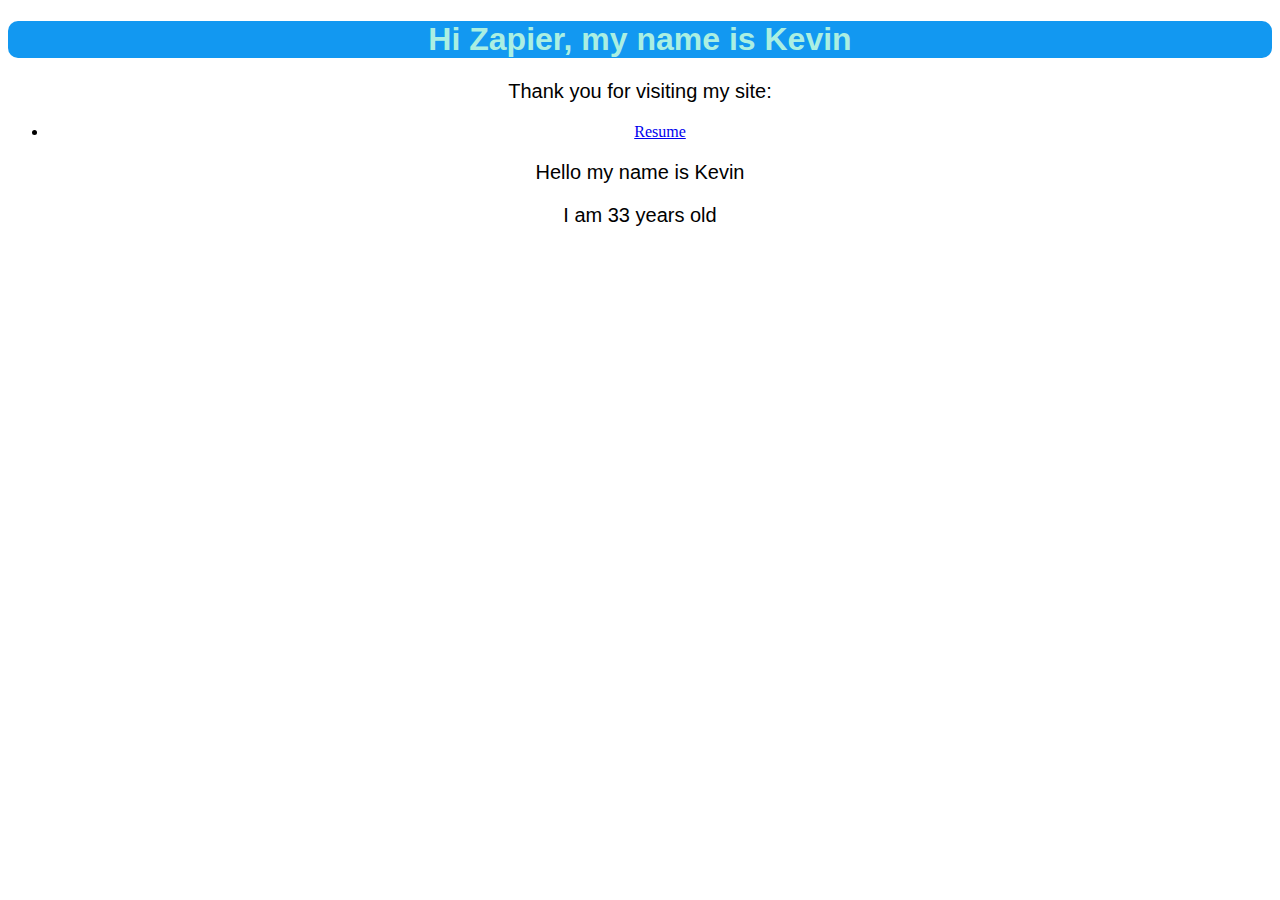
<file: index.html>
<!DOCTYPE html>
<html>

	<head>
	<title>Proyecto JS</title>	
	<link rel="stylesheet" href="style.css">
	</head>
<body>
	
	<h1>Hi Zapier, my name is Kevin</h1>

	<p>Thank you for visiting my site:</p>
	<div id="link">
		<ul>
			<li><a href="cvactual/Curriculumactual.html"</a>Resume</a></li>
		</ul>
	</div>
	
	<style>
		h1 {
		   background-color: rgb(18, 152, 241);
   		   border-radius: 10px;
    	 	   font-family: Arial, Helvetica, sans-serif;
    		   color: #AAEFE2;
                   text-align: center; 
		}	
		#link {
		    text-align: center; 
		}
		p {
		   text-align: center;
		   font-family: Arial, Helvetica, sans-serif;
		   font-size: 20px;	
		}
	</style>
	<div id="output">
	
	</div>
	
	<script src="jsfile.js"></script> 
</body>

</html>
</file>
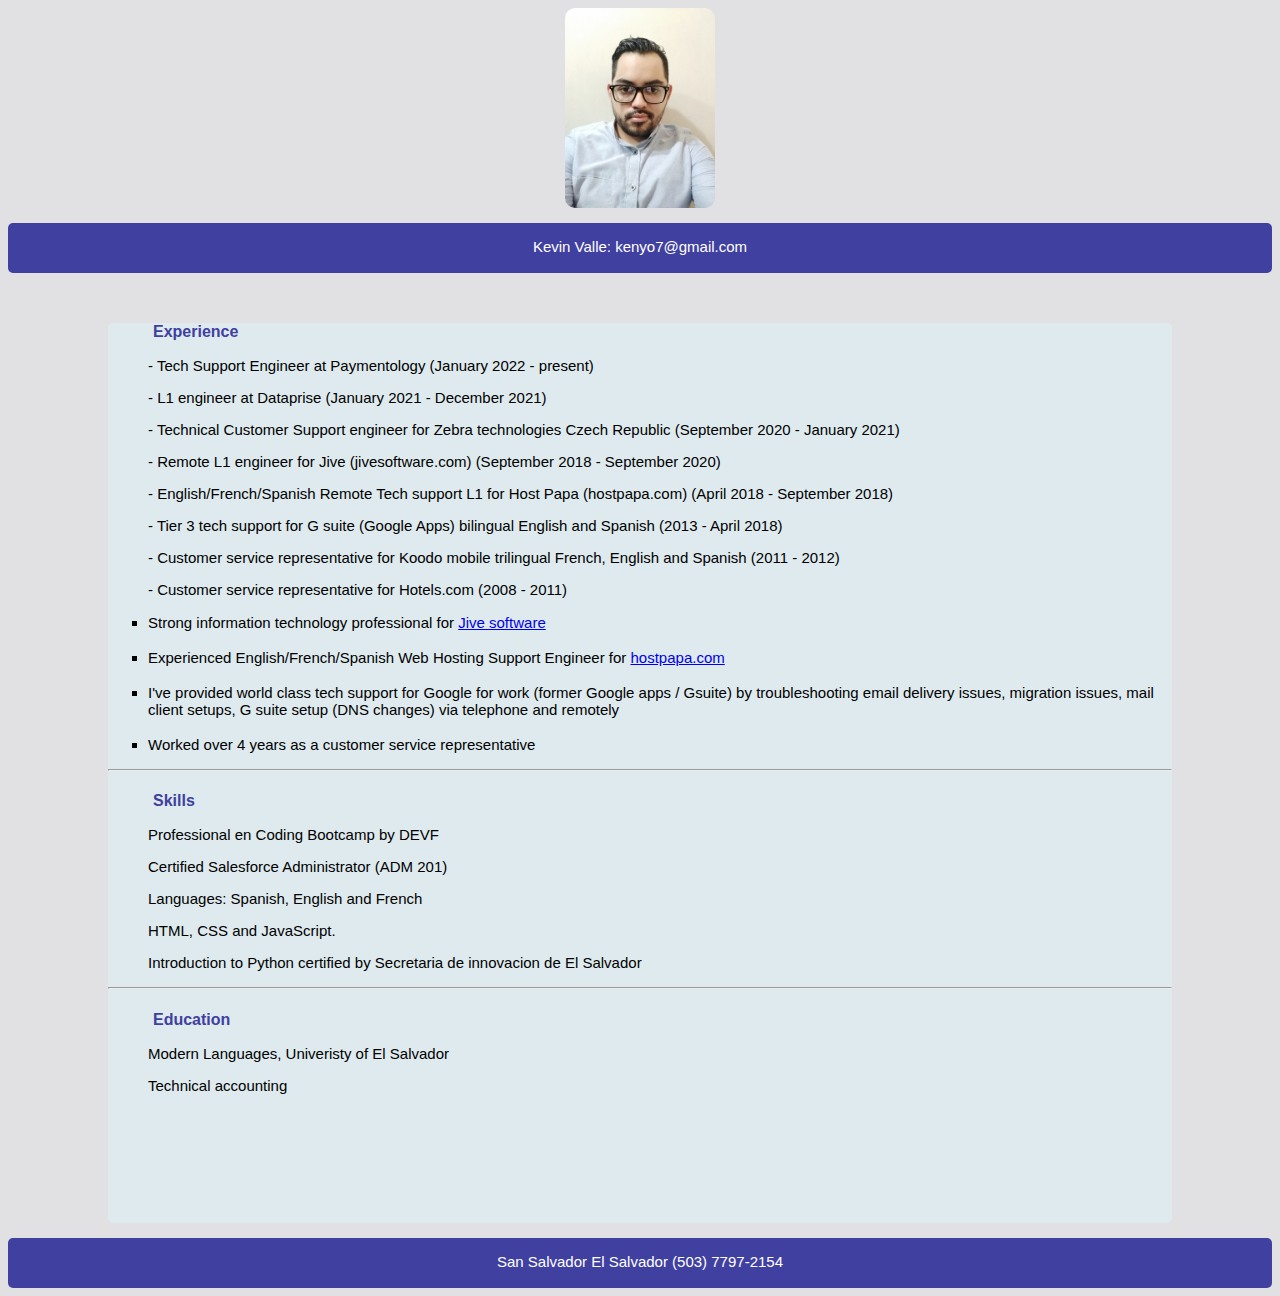
<file: cvactual/Curriculumactual.html>
<!DOCTYPE html>
	<html>
<head>
	<link type="text/css" rel="stylesheet" href="curriculumcss.css"/>
	<title>Resume</title>
</head>
	<body bgcolor="#e1e1e3">
		<img src="rostro2.jpg" alt="rostro" width="150" height="200">


	<div id="email">
		
		<p>Kevin Valle: kenyo7@gmail.com</p>
	</div>
	
	<div class="right">

		<ul>
			<h4>Experience</h4>
		</ul>
	
			<ul>
				<p> - Tech Support Engineer at Paymentology (January 2022 - present)</p>
				<p> - L1 engineer at Dataprise (January 2021 - December 2021)</p>
				<p> - Technical Customer Support engineer for Zebra technologies Czech Republic (September 2020 - January 2021)</p>
				<p> - Remote L1 engineer for Jive (jivesoftware.com) (September 2018 - September 2020)</p>	
				<p> - English/French/Spanish Remote Tech support L1 for Host Papa (hostpapa.com) (April 2018 - September 2018)</p>	
				<p> - Tier 3 tech support for G suite (Google Apps) bilingual English and Spanish (2013 - April 2018)</p>
				<p> - Customer service representative for Koodo mobile trilingual French, English and Spanish (2011 - 2012)</p>
				<p> - Customer service representative for Hotels.com (2008 - 2011)</p>
		</ul>
			
			<ul>
				<li>Strong information technology professional for <a href="https://www.jivesoftware.com">Jive software</a></li>
				<br>
				<li>Experienced English/French/Spanish Web Hosting Support Engineer for <a href="https://www.hostpapa.com">hostpapa.com</a></li>
				<br>
				<li>I've provided world class tech support for Google for work (former Google apps / Gsuite)
				    by troubleshooting email delivery issues, migration issues, mail client setups, 
				    G suite setup (DNS changes) via telephone and remotely</li>
				<br>
				<li>Worked over 4 years as a customer service representative</li>

			</ul>
				<hr>
			<ul>
				<h4>Skills</h4>
			</ul>

			<ul>
				<p> Professional en Coding Bootcamp by DEVF </p>
				<p> Certified Salesforce Administrator (ADM 201)</p>
				<p> Languages: Spanish, English and French</p>
				<p> HTML, CSS and JavaScript.</p>
				<p> Introduction to Python certified by Secretaria de innovacion de El Salvador </p>
			</ul>
				<hr>

			<ul>
				<h4>Education</h4>
			</ul>

			<ul> 
				<p> Modern Languages, Univeristy of El Salvador</p>
				<p> Technical accounting</p>
			</ul>
	</div>

	<div id="footer">
		<p>San Salvador El Salvador  (503) 7797-2154</p>
	</div>
</body>
</html>
</file>
<file: style.css>
/*html,
body,
div,
h1,
h2,
p,
ul,
section {
  margin: 0;
  padding: 0;
  border: 0;
  font: inherit;
  font-size: 100%;
  vertical-align: baseline;
}

html {
  line-height: 1;
}

ul {
  list-style: none;
}

section {
  display: block;
}

body {
  background: #edeff0;
  padding: 50px 0 0;
  font-family: "Helvetica Neue", Helvetica, Arial, sans-serif;
  font-size: 62.5%;
}

h1,
h2 {
  font-size: 2.4em;
  font-weight: 400;
  margin-bottom: 8px;
  color: #384047;
  line-height: 1.2;
}

h2 {
  font-size: 1.8em;
}

p {
  color: #8d9aa5;
  font-size: 1.4em;
  margin-bottom: 15px;
  line-height: 1.4;
}

.container {
  box-sizing: border-box;
  width: 90%;
  max-width: 1080px;
  background: white;
  padding: 30px 15px;
  margin: 0 auto;
  position: relative;
  overflow: hidden;
  border-radius: 5px;
  -webkit-box-shadow: 0 1px 0 0 rgba(0, 0, 0, 0.1);
  -moz-box-shadow: 0 1px 0 0 rgba(0, 0, 0, 0.1);
  box-shadow: 0 1px 0 0 rgba(0, 0, 0, 0.1);
}

.button {
  background: #3f8abf;
  padding: 8px 18px;
  font-family: "Helvetica Neue", Helvetica, Arial, sans-serif;
  font-size: 1.4em;
  color: white;
  font-weight: 500;
  border: 3px solid #3f8abf;
  outline: none;
  cursor: pointer;
  display: -moz-inline-stack;
  display: inline-block;
  vertical-align: middle;
  *vertical-align: auto;
  zoom: 1;
  *display: inline;
  -webkit-border-radius: 5px;
  -moz-border-radius: 5px;
  -ms-border-radius: 5px;
  -o-border-radius: 5px;
  border-radius: 5px;
  -webkit-box-shadow: 0 2px 0 0 #3574a0;
  -moz-box-shadow: 0 2px 0 0 #3574a0;
  box-shadow: 0 2px 0 0 #3574a0;
  -webkit-transition: 0.3s;
  -moz-transition: 0.3s;
  -o-transition: 0.3s;
  transition: 0.3s;
}

.button:hover {
  background: #397cac;
  border-color: #397cac;
  -webkit-box-shadow: 0 2px 0 0 #2c6085;
  -moz-box-shadow: 0 2px 0 0 #2c6085;
  box-shadow: 0 2px 0 0 #2c6085;
}
</file>
<file: cvactual/curriculumcss.css>
p {
    font: 15px arial, sans-serif;
}

li {
    font: 15px arial, sans-serif;
}

h4 {
    color: #4040a1;
}

div {
	border-radius: 5px;
}

img {
    display: block;
    margin: auto;
    border-radius: 10px
}

#email{
	position: relative;
	height: 50px;
	background-color: #4040a1;
	clear: both;
	font-family: Verdana, sans-serif;
	font-size: 14px;
	text-align: center;
	color: white;
}

#email p {
	position: relative;
	padding-top: 15px;
}

h4 {
	margin-left: 5px;
	margin-bottom: 15px;
	font-family: Verdana, sans-serif;
}


li {
	list-style-type: square;
}


.right {
	position: relative;
	float: center;
	margin-top: 50px;
    margin-right:100px;   
	margin-left: 100px;
	height: 900px;
	background-color: #Deeaee; 
	margin-bottom: 10px;
}

#footer {
	position: relative;
	height: 50px;
	background-color: #4040a1;
	clear: both;
	font-family: Verdana, sans-serif;
	font-size: 14px;
	text-align: center;
	color: white;
}

#footer p {
	position: relative;
	padding-top: 15px;
}
</file>
